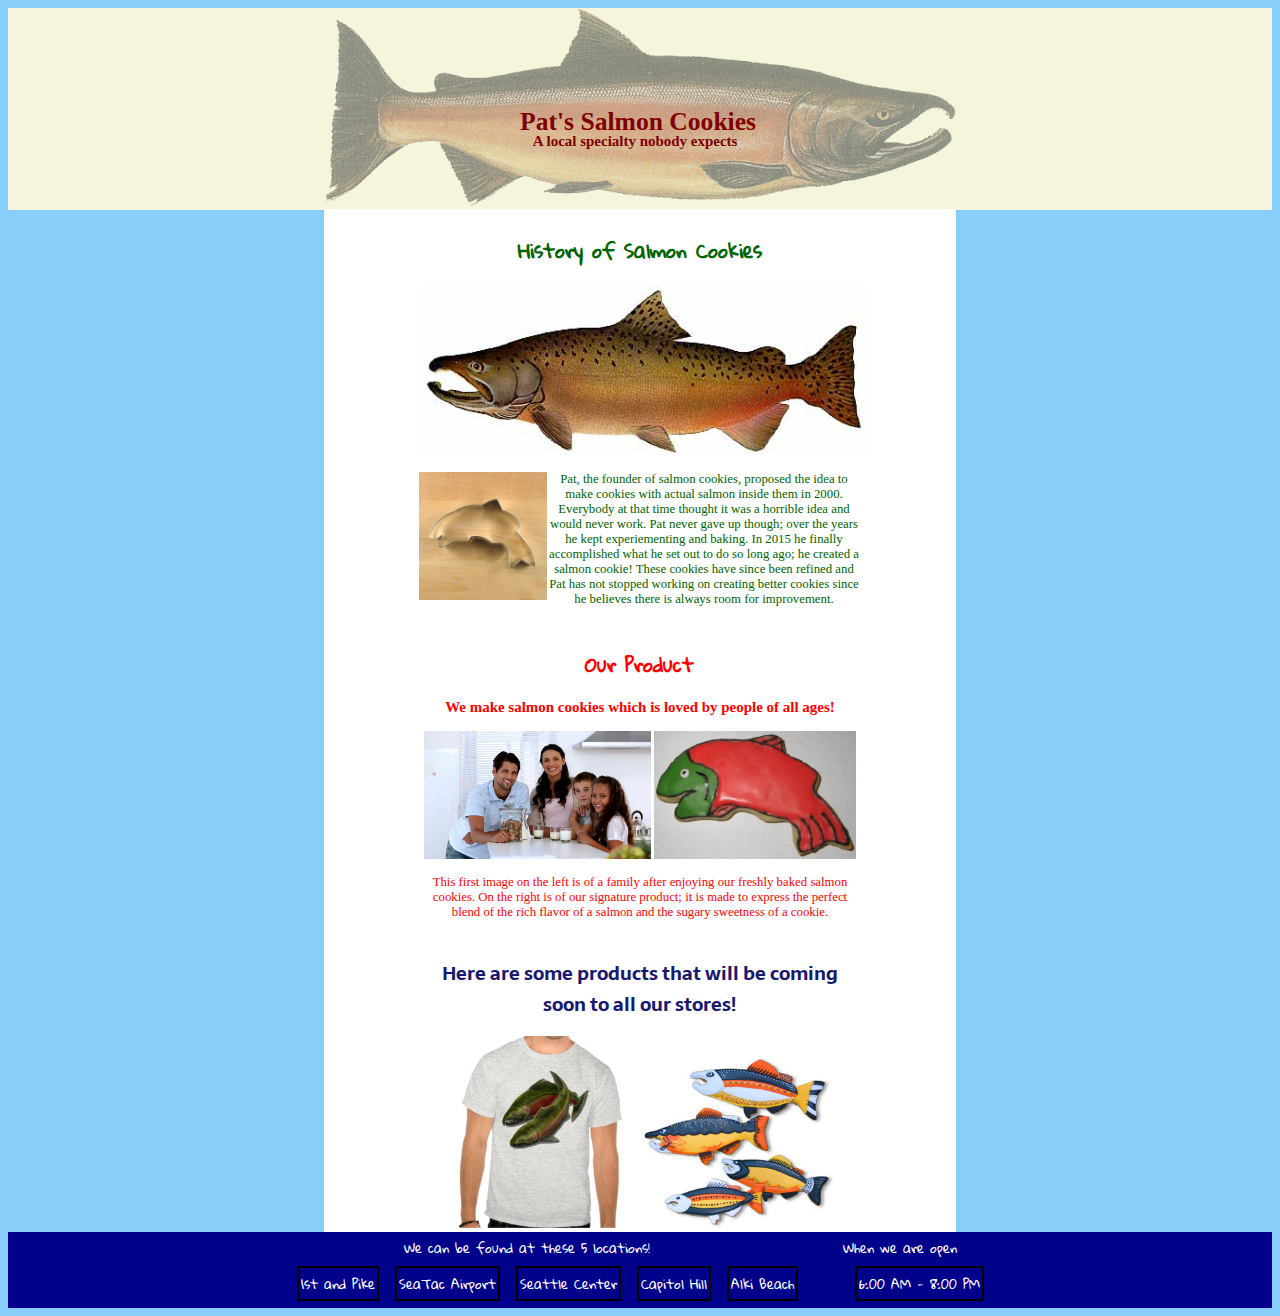
<file: index.html>
<!DOCTYPE html>
<html lang="en">
  <head>
    <meta charset="UTF-8">
    <meta http-equiv="X-UA-Compatible" content="ie=edge">
    <title>Pat's Salmon Cookies</title>
    <meta name="viewport" content="width=device-width, initial-scale=1.0">
    <link href="https://fonts.googleapis.com/css?family=Gloria+Hallelujah" rel="stylesheet">
    <link href="https://fonts.googleapis.com/css?family=Sarala" rel="stylesheet">
    <link rel="stylesheet" type="text/css" media= "screen" href="css/style.css">
</head>

<body>
  <header>
    <img src="img/salmon.png" alt="salmon" title="Pat's Salmon Cookies">
    <h1 class="index" id="indexTitle">Pat's Salmon Cookies</h1>
    <h3 clss="index" id="indexSubTitle">A local specialty nobody expects</h3>
  </header>
  
  <main>
    <section id="history">
    
      <h2>History of Salmon Cookies</h2>
      <img src="img/chinook.jpg" alt="chinook salmon" title="chinook salmon">
      <p><img src="img/cutter.jpeg" alt="Pat's cookie cutter" title="One of the key tools for making salmon cookies"> Pat, the founder of salmon cookies, proposed the idea to make cookies with actual salmon inside them in 2000. Everybody at that time thought it was a horrible idea and would never work. Pat never gave up though; over the years he kept experiementing and baking. In 2015 he finally accomplished what he set out to do so long ago; he created a salmon cookie! These cookies have since been refined and Pat has not stopped working on creating better cookies since he believes there is always room for improvement.</p>
      
    </section>

  <section class="products">
    <h2>Our Product</h2>
    <h3>We make salmon cookies which is loved by people of all ages!</h3>
    <img src="img/family.jpg" alt="A happy family enjoying our salmon cookies" title="A happy family enjoying our salmon cookies" height=150px>
    <img src="img/frosted-cookie.jpg" alt="A TASTE OF DEATH AND SUFFERING!!!!" title="The finished product, a taste you could die for" height=150px>
    <p>
      This first image on the left is of a family after enjoying our freshly baked salmon cookies. On the right is of our signature product; it is made to express the perfect blend of the rich flavor of a salmon and the sugary sweetness of a cookie.
    </p>
  </section>

    <section class="futureProducts">
      <h2>Here are some products that will be coming soon to all our stores!</h2>
      <img src="img/shirt.jpg" alt="A salmon shirt people will love!" title="A salmon shirt people will love" width=250px>
      <img src="img/fish.jpg" alt="A product coming soon!" title="A product coming soon!" width=250px>
    </section>
  </main>

  <footer>
      <ul id="foot">
        <li> We can be found at these 5 locations!
          <ul>
            <li>1st and Pike</li>
            <li>SeaTac Airport</li>
            <li>Seattle Center</li>
            <li>Capitol Hill</li>
            <li>Alki Beach</li>
          </ul>
        </li>
        <li> When we are open
          <ul>
            <li>6:00 AM - 8:00 PM</li>
          </ul>
        </li>
      </ul>
    </footer>

</body>

</html>
</file>
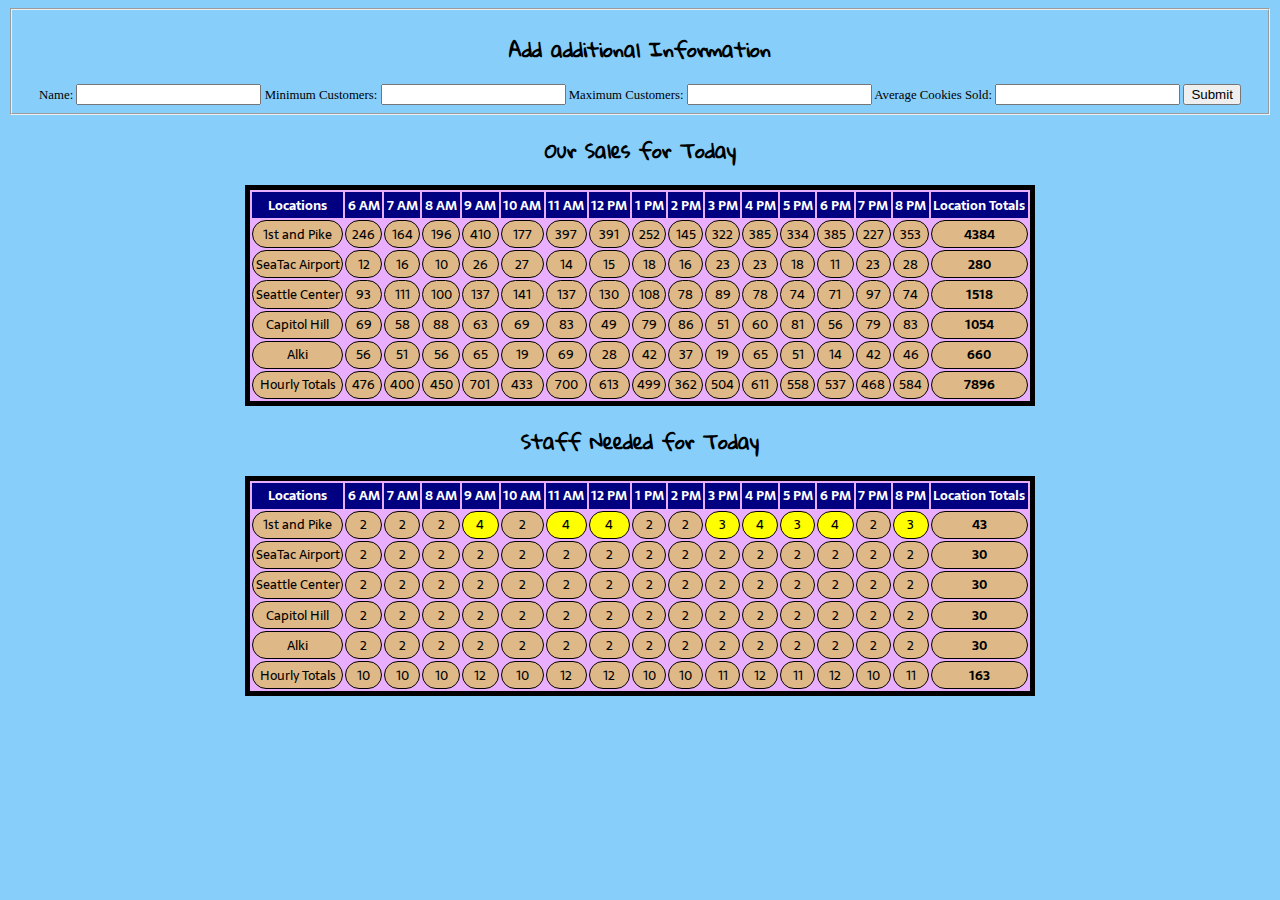
<file: sales.html>
<!DOCTYPE html>
<html lang="en">
<head>
  <meta charset="UTF-8">
  <meta http-equiv="X-UA-Compatible" content="ie=edge">
  <title>Sales of Pat's Salmon Cookies</title>
  <meta name="viewport" content="width=device-width, initial-scale=1.0">
  <link href="https://fonts.googleapis.com/css?family=Gloria+Hallelujah" rel="stylesheet">
  <link href="https://fonts.googleapis.com/css?family=Sarala" rel="stylesheet">

  <link rel="stylesheet" type="text/css" media= "screen" href="css/style.css">
</head>
<body>
  <form id="cookieForm">
    <fieldset>
      <h2 class="salesHeader">Add additional Information</h2>
      <label for="storeName">Name: </label>
      <input name="storeName" type="text" />

      <label for="minimumCustomers">Minimum Customers: </label>
      <input name="minimumCustomers" type="text" />

      <label for="maximumCustomers">Maximum Customers: </label>
      <input name="maximumCustomers" type="text" />
      
      <label for="averageCookies">Average Cookies Sold: </label>
      <input name="averageCookies" type="text" />

      <button type="submit">Submit</button>
    </fieldset>
  </form>
  
  <h2 class="salesHeader">Our Sales for Today</h2>
  <table id="salmonCookies"></table>

  <h2 class="salesHeader">Staff Needed for Today</h2>
  <table id="salmonTossers"></table>
    <script src="js/app.js"></script>
</body>
</html>
</file>
<file: css/style.css>
/* * {
  outline: 2px dashed blue;
} */

body {
  text-align: center;
  background-color: lightskyblue;
  font-size: 100%;
  font-size: 1vw;
}
/* Header */
header {
  text-align: center;
  color: maroon;
  background-color: beige;
  margin-bottom: -1.3%;
}

header img {
  position: relative;
  width: 50%;
  opacity: 0.5;
}

#indexTitle {
  margin: 0px;
  margin-top: -8%;
  margin-left: 40%;
  position: absolute;
}

#indexSubTitle {
  margin: 0px;
  margin-top: -6%;
  margin-left: 41%;
  position: absolute;
}

/* Main */

main {
  width: 50%;
  background-color: white;
  margin: auto;
}

h2 {
  padding-top: 5%;
  font-family: 'Gloria Hallelujah';
}

section {
  width: 70%;
  margin: auto;
}

#history {
  color: darkgreen;
}

#history img {
  width: 35vw;
}

#history p img {
  float: left;
  width: 10vw;
}

.products {
  color: red;
}

.products img {
  height: 10vw;
}

.futureProducts h2 {
  font-family: 'Sarala';
  color: midnightblue;
}

.futureProducts img {
  width: 15vw;
}

/* Footer */

footer {
  /* outline: 2px dashed orange; */
  text-align: center;
  background-color: darkblue;
  color: white;
}

#foot {
  width: 70%;
  margin: auto 10.3%;
}

footer li {
  font-family: 'Gloria Hallelujah';
  position: relative;
  display: inline-block;
  margin: 0;
  padding: 2px;
  /* border: 2px solid black; */
}

footer li li {
  border: 2px solid black;
  text-align: center;
  margin: 5px;
  
}

footer li li:hover {
  background-color: salmon;
}

/* For the Sales HTML */
.total {
  font-weight: bold;
}

.extraTossers {
  background-color: yellow;
}

.salesHeader {
  text-align: center;
  font-family: 'Gloria Hallelujah';
  padding-top: 0%;
}

table {
  background-color: #EAAEFF;
  border: 5px solid black;
  text-align: center;
  font-family: 'Sarala';
  margin: auto;
}

td {
  padding: .2em;
  border-radius: 15px;
  border: 1px solid black;
  background-color: burlywood;
}

th {
  padding: .2em;
  background-color: navy;
  color: white;
}
</file>
